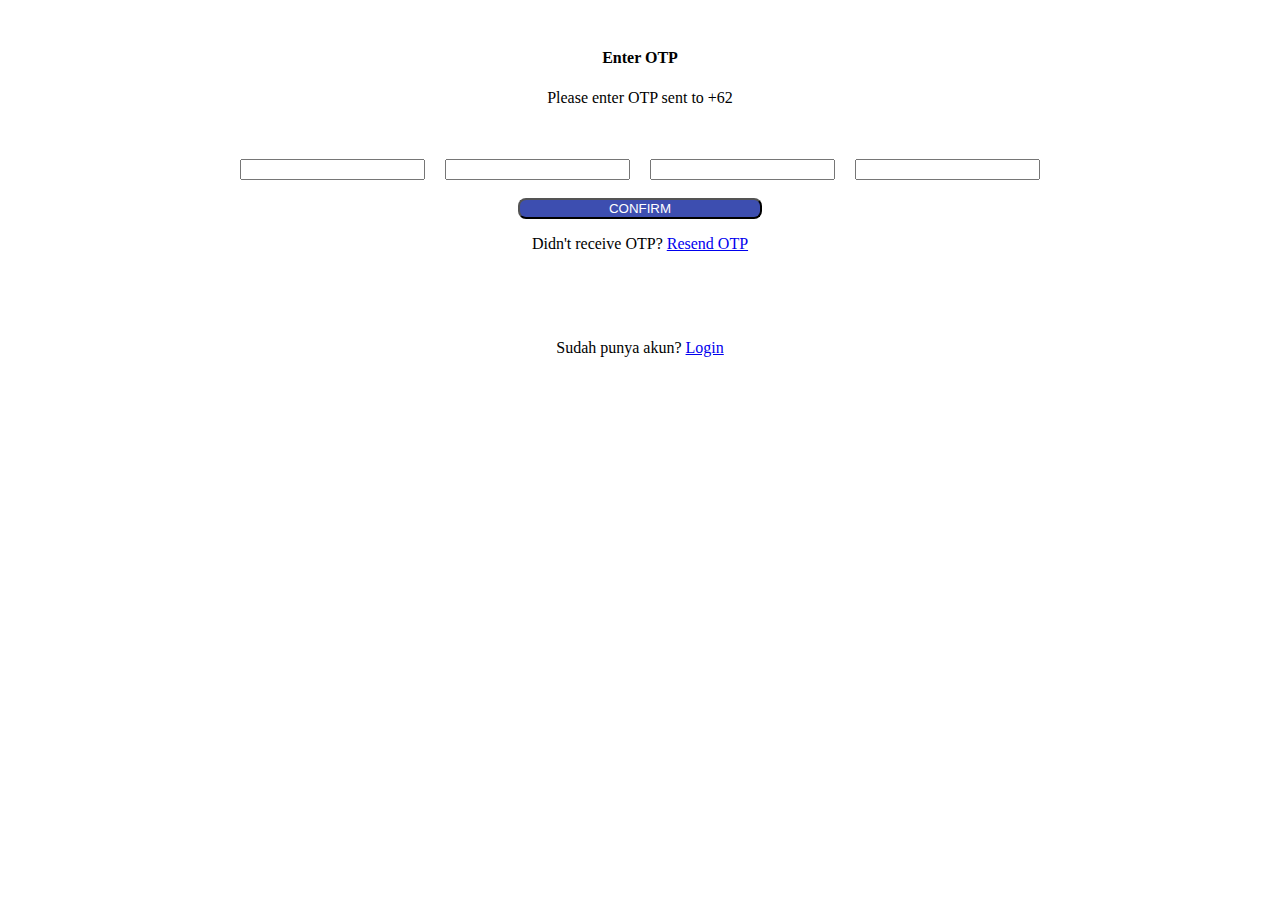
<file: otp.html>
<!DOCTYPE html>
<html lang="en">
<head>
    <meta charset="UTF-8">
    <meta name="viewport" content="width=device-width, initial-scale=1.0">
    <title>Document</title>
    <link href="https://cdn.jsdelivr.net/npm/bootstrap@5.3.5/dist/css/bootstrap.min.css" rel="stylesheet" integrity="sha384-SgOJa3DmI69IUzQ2PVdRZhwQ+dy64/BUtbMJw1MZ8t5HZApcHrRKUc4W0kG879m7" crossorigin="anonymous">
    <link rel="stylesheet" href="style.css">
    <style>
        .otp {
            display: flex;
            gap: 20px;
            justify-content: center;
            align-items: center;
        }
    </style>
</head>
<body>
    <center>
        <h4>Enter OTP</h4>
        <p>Please enter OTP sent to +62</p> <br><br>
        <div class="otp">
            <input type="number" name="otp_1" required>
            <input type="number" name="otp_2" required>
            <input type="number" name="otp_3" required>
            <input type="number" name="otp_4" required>
        </div>
        <br>
        <button type="submit" style="width: 20%; border-radius: 8px;"><a href="lokasi.html" style="text-decoration: none; color: white;">CONFIRM</a></button> <br>
        <p>Didn't receive OTP? <a href="#">Resend OTP</a></p><br><br><br>
        <p>Sudah punya akun? <a href="login.html">Login</a></p>
    </center>
</body>
</html>
</file>
<file: style.css>
body {
    background-color: #FFFFFF;
    padding: 20px;
    font-family: 'Poppins';
    
}
button {
    background-color: #3D4EB0;
    color: white;
    width: 80%;
}
</file>
